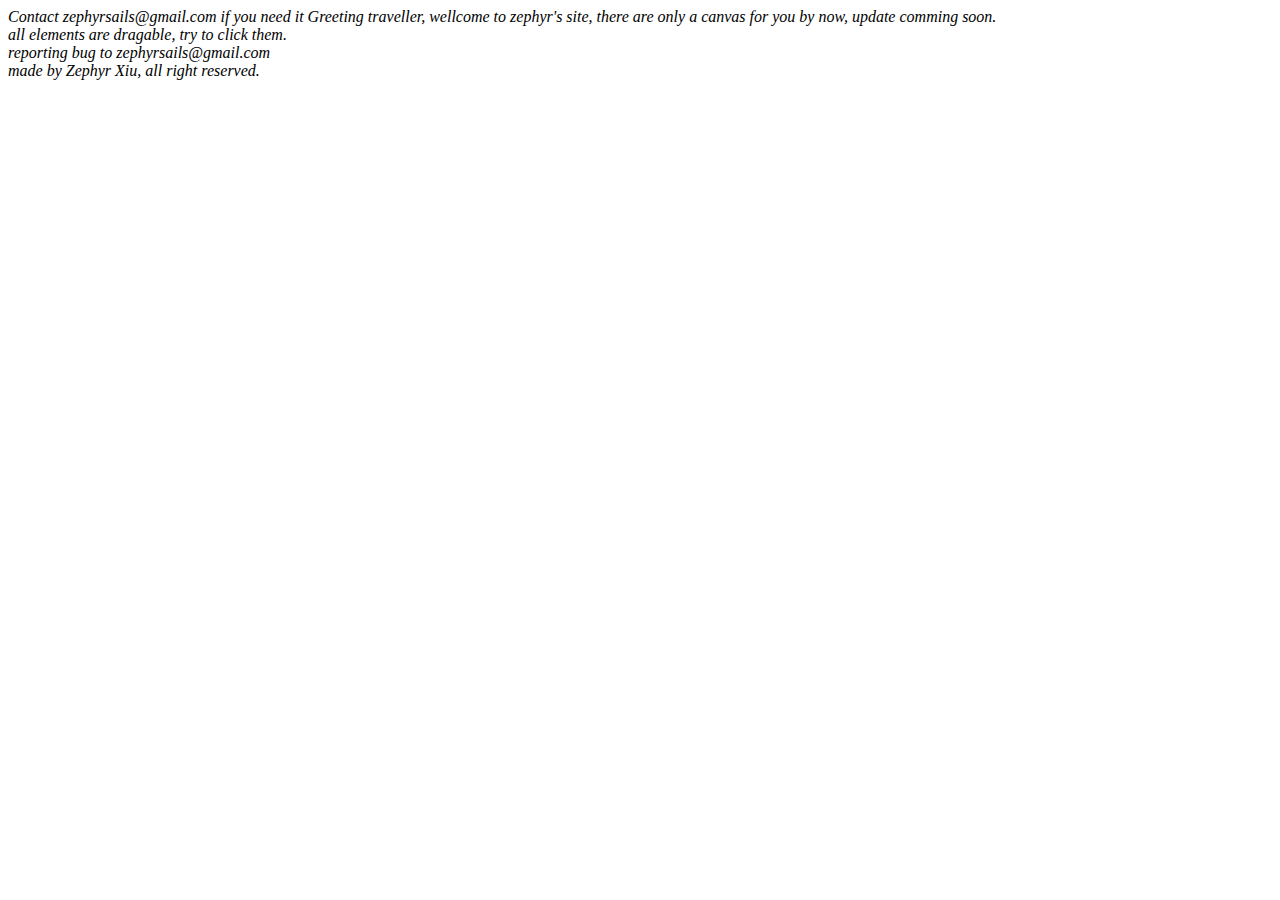
<file: 2.html>
<!DOCTYPE html>
<html>
<head>
  
</head>
<body>

<i id="testi" class="fa fa-circle" style="width:400px;height:50px;"> Contact zephyrsails@gmail.com if you need it</i>
<i id="testi" class="fa fa-circle" style="width:400px;height:50px;"> Greeting traveller, wellcome to zephyr's site, there are only a canvas for you by now, update comming soon.<br>
all elements are dragable, try to click them.<br> 
reporting bug to zephyrsails@gmail.com<br> made by Zephyr Xiu, all right reserved.</i>
<!--input></input-->

</body>
</html>
</file>
